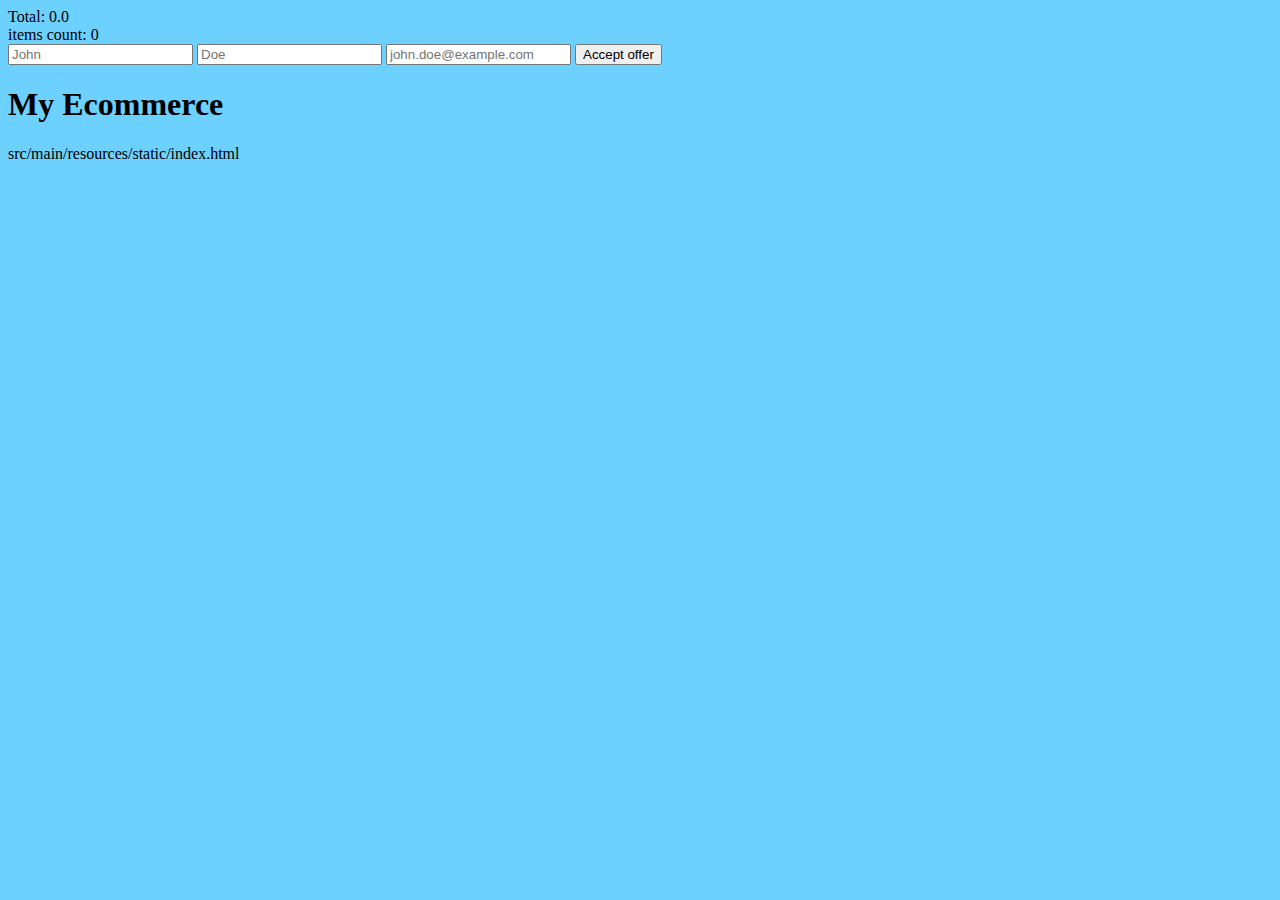
<file: pp4-master/target/classes/static/index.html>
<!DOCTYPE html>
<html lang="en">
<head>
    <meta charset="UTF-8">
    <title>My Ecommerce</title>
    <link rel="stylesheet" href="css/main.css">
</head>
<body>
<header>
    <div class="offer">
        <div>
            <span>Total:</span>
            <span id="offer__total">0.0</span>
        </div>
        <div>
            <span>items count:</span>
            <span id="offer__items-count">0</span>
        </div>
        <form>
            <input name="first_name" placeholder="John"/>
            <input name="lastname_name" placeholder="Doe"/>
            <input name="email" type="email" placeholder="john.doe@example.com"/>
            <button type="submit">Accept offer</button>

        </form>
    </div>
</header>
<h1>My Ecommerce</h1>
<ul id="productsList" class="productsList"></ul>
<p>src/main/resources/static/index.html</p>
<script type="text/javascript" src="js/main.js"></script>
</body>
</html>
</file>
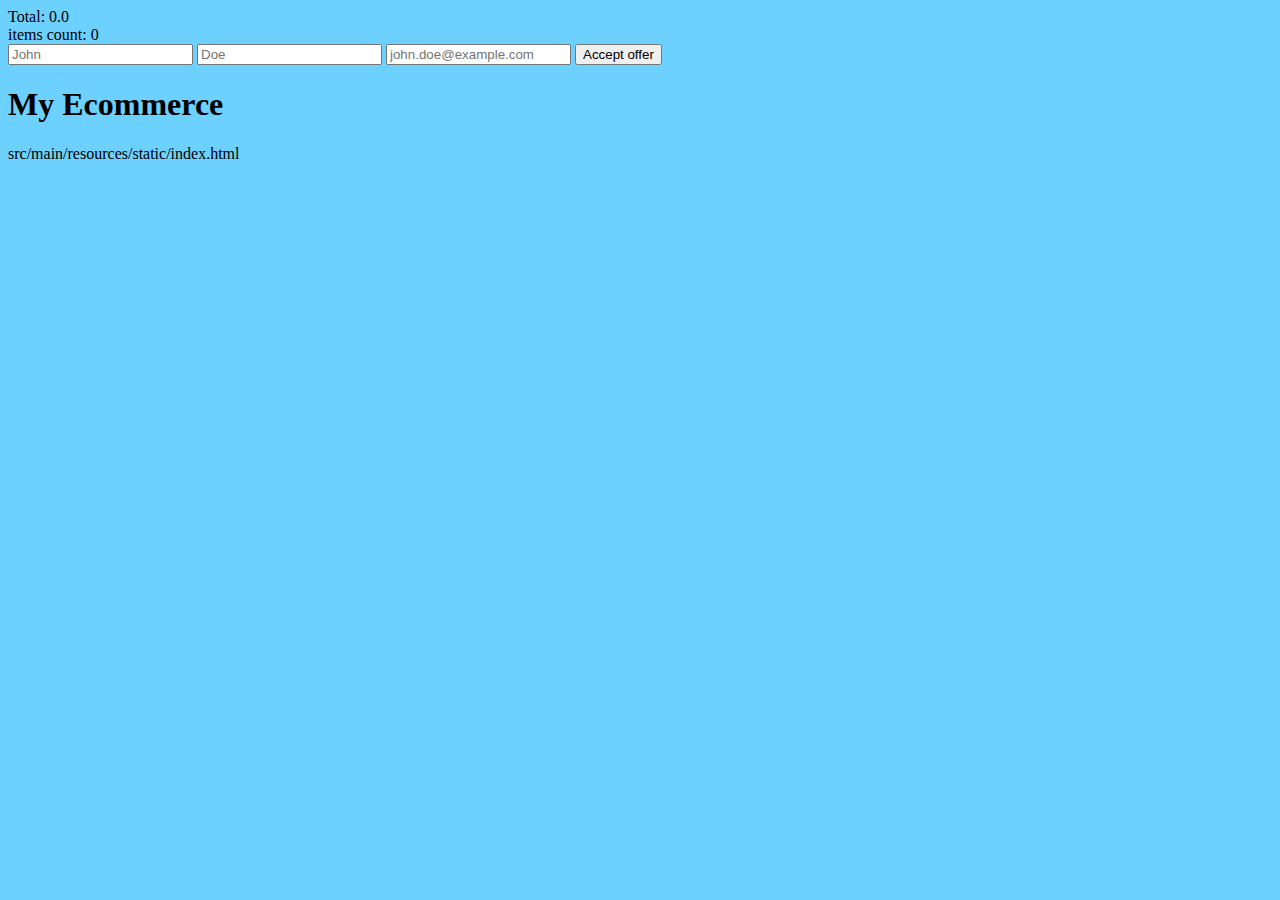
<file: pp4-master/src/main/resources/static/index.html>
<!DOCTYPE html>
<html lang="en">
<head>
    <meta charset="UTF-8">
    <title>My Ecommerce</title>
    <link rel="stylesheet" href="css/main.css">
</head>
<body>
<header>
    <div class="offer">
        <div>
            <span>Total:</span>
            <span id="offer__total">0.0</span>
        </div>
        <div>
            <span>items count:</span>
            <span id="offer__items-count">0</span>
        </div>
        <form>
            <input name="first_name" placeholder="John"/>
            <input name="lastname_name" placeholder="Doe"/>
            <input name="email" type="email" placeholder="john.doe@example.com"/>
            <button type="submit">Accept offer</button>

        </form>
    </div>
</header>
<h1>My Ecommerce</h1>
<ul id="productsList" class="productsList"></ul>
<p>src/main/resources/static/index.html</p>
<script type="text/javascript" src="js/main.js"></script>
</body>
</html>
</file>
<file: pp4-master/target/classes/static/css/main.css>
body {
    background-color: #6dd1ff;
}
.products {
    list-style: none;
    display: flex;
    justify-content: space-around;
    text-align: center;
}

.product {
    border-top: 1px solid black;

    padding-bottom: 2rem;
    border-bottom: 1px solid black;
}

.product__price {
    display: flex;
    flex-direction: column;
    text-align: center;
}
</file>
<file: pp4-master/src/main/resources/static/css/main.css>
body {
    background-color: #6dd1ff;
}
.products {
    list-style: none;
    display: flex;
    justify-content: space-around;
    text-align: center;
}

.product {
    border-top: 1px solid black;

    padding-bottom: 2rem;
    border-bottom: 1px solid black;
}

.product__price {
    display: flex;
    flex-direction: column;
    text-align: center;
}
</file>
